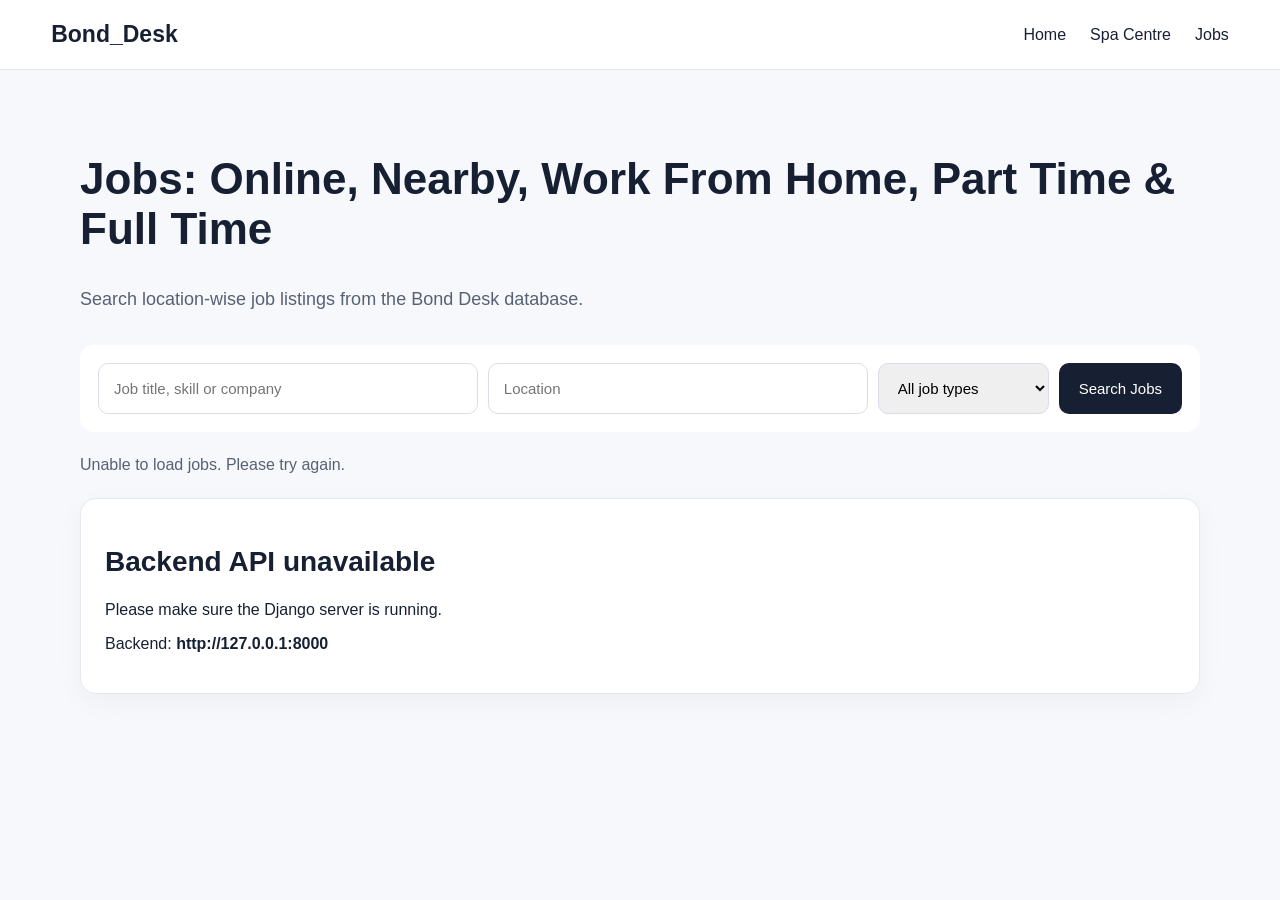
<file: jobs.html>
<!doctype html>
<html lang="en">

<head>
    <meta charset="utf-8">
    <meta name="viewport" content="width=device-width, initial-scale=1">

    <title>Online Jobs, Nearby Jobs, Work From Home | Bond Desk</title>

    <meta name="description"
        content="Search Bond Desk for online jobs, nearby jobs, work from home, part time jobs and full time jobs by keyword and location.">

    <meta name="robots" content="index,follow">

    <link rel="canonical" href="https://bonddesk.netlify.app/jobs.html">

    <link rel="stylesheet" href="style.css">
</head>

<body>

    <!-- ================= NAVBAR ================= -->

    <nav>
        <a class="logo" href="index.html">Bond_Desk</a>

        <div class="navlinks">
            <a href="index.html">Home</a>
            <a href="spa.html">Spa Centre</a>
            <a href="jobs.html">Jobs</a>
        </div>
    </nav>


    <!-- ================= MAIN ================= -->

    <main class="container page">

        <h1>
            Jobs: Online, Nearby, Work From Home, Part Time & Full Time
        </h1>

        <p class="lead">
            Search location-wise job listings from the Bond Desk database.
        </p>


        <!-- ================= SEARCH FORM ================= -->

        <form id="jobForm" class="searchbox light">

            <input
                id="jobSearch"
                type="text"
                placeholder="Job title, skill or company"
            >

            <input
                id="jobLocation"
                type="text"
                placeholder="Location"
            >

            <select id="jobType">

                <option value="">
                    All job types
                </option>

                <option value="Online Job">
                    Online Job
                </option>

                <option value="Nearby Job">
                    Nearby Job
                </option>

                <option value="Work From Home">
                    Work From Home
                </option>

                <option value="Part Time Job">
                    Part Time Job
                </option>

                <option value="Full Time Job">
                    Full Time Job
                </option>

            </select>

            <button type="submit">
                Search Jobs
            </button>

        </form>


        <!-- ================= STATUS ================= -->

        <div id="status" class="status">
            Loading jobs...
        </div>


        <!-- ================= JOB LIST ================= -->

        <div id="jobList" class="list"></div>

    </main>


    <!-- ================= JAVASCRIPT ================= -->

    <script>

        /*
         * LOCAL DJANGO BACKEND
         *
         * Django server:
         * http://127.0.0.1:8000/
         */

        const API_BASE = "http://127.0.0.1:8000";


        /*
         * Get HTML elements
         */

        const jobForm = document.getElementById("jobForm");
        const jobSearch = document.getElementById("jobSearch");
        const jobLocation = document.getElementById("jobLocation");
        const jobType = document.getElementById("jobType");
        const status = document.getElementById("status");
        const jobList = document.getElementById("jobList");


        /*
         * Read search parameters from URL
         *
         * Example:
         * jobs.html?search=python&location=Bhubaneswar
         */

        const params = new URLSearchParams(window.location.search);

        jobSearch.value = params.get("search") || "";
        jobLocation.value = params.get("location") || "";
        jobType.value = params.get("type") || "";


        /*
         * Escape HTML
         *
         * This prevents database text from being
         * inserted directly as HTML.
         */

        function esc(value) {

            return String(value ?? "").replace(
                /[&<>"']/g,

                function (character) {

                    const entities = {
                        "&": "&amp;",
                        "<": "&lt;",
                        ">": "&gt;",
                        '"': "&quot;",
                        "'": "&#039;"
                    };

                    return entities[character];

                }
            );

        }


        /*
         * Load jobs from Django API
         */

        async function loadJobs() {

            status.textContent = "Loading jobs...";

            jobList.innerHTML = "";


            /*
             * Create API query
             */

            const query = new URLSearchParams();


            if (jobSearch.value.trim()) {

                query.set(
                    "search",
                    jobSearch.value.trim()
                );

            }


            if (jobLocation.value.trim()) {

                query.set(
                    "location",
                    jobLocation.value.trim()
                );

            }


            if (jobType.value) {

                query.set(
                    "type",
                    jobType.value
                );

            }


            /*
             * Build API URL
             */

            const apiUrl =
                API_BASE +
                "/api/jobs/?" +
                query.toString();


            console.log("Requesting:", apiUrl);


            try {

                /*
                 * Request jobs from Django
                 */

                const response = await fetch(apiUrl);


                /*
                 * Check HTTP status
                 */

                if (!response.ok) {

                    throw new Error(
                        "API returned status " +
                        response.status
                    );

                }


                /*
                 * Convert response to JSON
                 */

                const jobs = await response.json();


                console.log("Jobs received:", jobs);


                /*
                 * Check that API returned an array
                 */

                if (!Array.isArray(jobs)) {

                    throw new Error(
                        "Invalid API response"
                    );

                }


                /*
                 * Show result count
                 */

                status.textContent =
                    jobs.length +
                    " job listing(s) found.";


                /*
                 * No jobs
                 */

                if (jobs.length === 0) {

                    jobList.innerHTML = `
                        <div class="card">

                            <h2>No jobs found</h2>

                            <p>
                                Try another keyword,
                                location or job type.
                            </p>

                        </div>
                    `;

                    return;

                }


                /*
                 * Display jobs
                 */

                jobList.innerHTML = jobs.map(function (job) {

                    return `

                        <article class="job card">

                            <div>

                                <!-- Job type -->

                                <span class="tag">
                                    ${esc(job.job_type)}
                                </span>


                                <!-- Job title -->

                                <h2>
                                    ${esc(job.title)}
                                </h2>


                                <!-- Company + Location -->

                                <p>
                                    <strong>
                                        ${esc(job.company)}
                                    </strong>

                                    ·

                                    ${esc(job.location)}
                                </p>


                                <!-- Description -->

                                <p>
                                    ${esc(job.description)}
                                </p>


                                <!-- Work + Salary -->

                                <p>

                                    <b>Work:</b>

                                    ${esc(
                                        job.work_mode ||
                                        "Not specified"
                                    )}

                                    &nbsp;&nbsp;

                                    <b>Salary:</b>

                                    ${esc(
                                        job.salary ||
                                        "Not specified"
                                    )}

                                </p>


                                <!-- Skills -->

                                <p>

                                    <b>Skills:</b>

                                    ${esc(
                                        job.skills ||
                                        "Not specified"
                                    )}

                                </p>


                                <!-- Posted date -->

                                <p>

                                    <b>Posted:</b>

                                    ${esc(
                                        job.created_at ||
                                        "Not specified"
                                    )}

                                </p>

                            </div>


                            <!-- Apply button -->

                            ${
                                job.application_link

                                    ? `

                                        <a
                                            class="button"
                                            href="${esc(job.application_link)}"
                                            target="_blank"
                                            rel="noopener noreferrer"
                                        >
                                            Apply
                                        </a>

                                      `

                                    : ""
                            }

                        </article>

                    `;

                }).join("");


            }

            catch (error) {

                /*
                 * Show error
                 */

                console.error(
                    "Unable to load jobs:",
                    error
                );


                status.textContent =
                    "Unable to load jobs. Please try again.";


                jobList.innerHTML = `

                    <div class="card">

                        <h2>
                            Backend API unavailable
                        </h2>

                        <p>
                            Please make sure the Django
                            server is running.
                        </p>

                        <p>
                            Backend:
                            <strong>
                                http://127.0.0.1:8000
                            </strong>
                        </p>

                    </div>

                `;

            }

        }


        /*
         * Search button
         */

        jobForm.addEventListener(
            "submit",
            function (event) {

                event.preventDefault();

                loadJobs();

            }
        );


        /*
         * Load jobs automatically
         * when page opens.
         */

        loadJobs();

    </script>

</body>

</html>
</file>
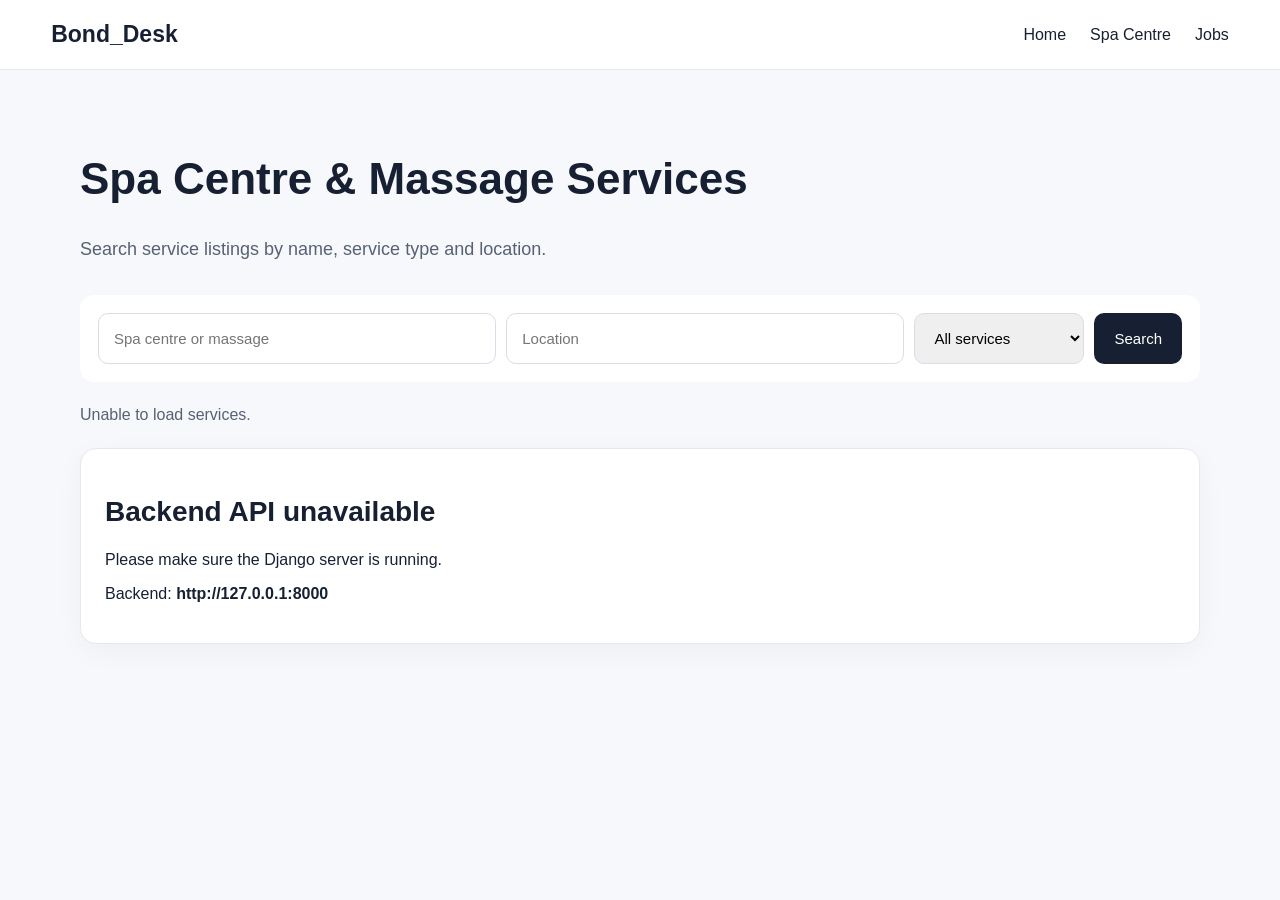
<file: spa.html>
<!doctype html>
<html lang="en">

<head>

    <meta charset="utf-8">

    <meta
        name="viewport"
        content="width=device-width, initial-scale=1"
    >

    <title>
        Spa Centre & Massage Services Near You | Bond Desk
    </title>

    <meta
        name="description"
        content="Search Bond Desk for spa centre and massage service listings by keyword and location."
    >

    <meta
        name="robots"
        content="index,follow"
    >

    <link
        rel="canonical"
        href="https://bonddesk.netlify.app/spa.html"
    >

    <link
        rel="stylesheet"
        href="style.css"
    >

</head>


<body>


    <!-- ================= NAVBAR ================= -->

    <nav>

        <a
            class="logo"
            href="index.html"
        >
            Bond_Desk
        </a>


        <div class="navlinks">

            <a href="index.html">
                Home
            </a>

            <a href="spa.html">
                Spa Centre
            </a>

            <a href="jobs.html">
                Jobs
            </a>

        </div>

    </nav>



    <!-- ================= MAIN ================= -->

    <main class="container page">


        <h1>
            Spa Centre & Massage Services
        </h1>


        <p class="lead">
            Search service listings by name,
            service type and location.
        </p>



        <!-- ================= SEARCH FORM ================= -->

        <form
            id="serviceForm"
            class="searchbox light"
        >

            <input
                id="serviceSearch"
                type="text"
                placeholder="Spa centre or massage"
            >


            <input
                id="serviceLocation"
                type="text"
                placeholder="Location"
            >


            <select id="serviceType">

                <option value="">
                    All services
                </option>

                <option value="Spa Centre">
                    Spa Centre
                </option>

                <option value="Massage">
                    Massage
                </option>

            </select>


            <button type="submit">
                Search
            </button>

        </form>



        <!-- ================= STATUS ================= -->

        <div
            id="status"
            class="status"
        >
            Loading services...
        </div>



        <!-- ================= SERVICE LIST ================= -->

        <div
            id="serviceList"
            class="grid"
        ></div>


    </main>



    <!-- ================= JAVASCRIPT ================= -->

    <script>


        /*
         * LOCAL DJANGO BACKEND
         */

        const API_BASE =
            "http://127.0.0.1:8000";


        /*
         * Get HTML elements
         */

        const serviceForm =
            document.getElementById("serviceForm");

        const serviceSearch =
            document.getElementById("serviceSearch");

        const serviceLocation =
            document.getElementById("serviceLocation");

        const serviceType =
            document.getElementById("serviceType");

        const status =
            document.getElementById("status");

        const serviceList =
            document.getElementById("serviceList");


        /*
         * Read URL parameters
         */

        const params =
            new URLSearchParams(
                window.location.search
            );


        serviceSearch.value =
            params.get("search") || "";


        serviceLocation.value =
            params.get("location") || "";


        serviceType.value =
            params.get("type") || "";



        /*
         * Escape HTML
         */

        function esc(value) {

            return String(
                value ?? ""
            ).replace(
                /[&<>"']/g,
                function (character) {

                    const entities = {

                        "&": "&amp;",
                        "<": "&lt;",
                        ">": "&gt;",
                        '"': "&quot;",
                        "'": "&#039;"

                    };

                    return entities[character];

                }
            );

        }



        /*
         * Load services
         */

        async function loadServices() {


            status.textContent =
                "Loading services...";


            serviceList.innerHTML =
                "";


            /*
             * Create search query
             */

            const query =
                new URLSearchParams();


            if (
                serviceSearch.value.trim()
            ) {

                query.set(
                    "search",
                    serviceSearch.value.trim()
                );

            }


            if (
                serviceLocation.value.trim()
            ) {

                query.set(
                    "location",
                    serviceLocation.value.trim()
                );

            }


            if (serviceType.value) {

                query.set(
                    "type",
                    serviceType.value
                );

            }



            /*
             * API URL
             */

            const apiUrl =
                API_BASE +
                "/api/services/?" +
                query.toString();


            console.log(
                "Requesting:",
                apiUrl
            );



            try {


                /*
                 * Call Django API
                 */

                const response =
                    await fetch(apiUrl);


                /*
                 * Check response
                 */

                if (!response.ok) {

                    throw new Error(
                        "API returned status " +
                        response.status
                    );

                }


                /*
                 * Convert to JSON
                 */

                const services =
                    await response.json();


                console.log(
                    "Services received:",
                    services
                );


                /*
                 * Make sure response is an array
                 */

                if (
                    !Array.isArray(services)
                ) {

                    throw new Error(
                        "Invalid API response"
                    );

                }


                /*
                 * Result count
                 */

                status.textContent =
                    services.length +
                    " service listing(s) found.";


                /*
                 * No services
                 */

                if (
                    services.length === 0
                ) {

                    serviceList.innerHTML = `

                        <div class="card">

                            <h2>
                                No listings found
                            </h2>

                            <p>
                                Try another keyword,
                                service type or location.
                            </p>

                        </div>

                    `;

                    return;

                }



                /*
                 * Display services
                 */

                serviceList.innerHTML =
                    services.map(
                        function (service) {

                            return `

                                <article class="card">

                                    <span class="tag">
                                        ${esc(
                                            service.service_type
                                        )}
                                    </span>


                                    <h2>
                                        ${esc(
                                            service.name
                                        )}
                                    </h2>


                                    <p>

                                        <b>
                                            Location:
                                        </b>

                                        ${esc(
                                            service.location
                                        )}

                                    </p>


                                    <p>
                                        ${esc(
                                            service.description
                                        )}
                                    </p>


                                    ${
                                        service.price_from

                                        ? `

                                            <p>

                                                <b>
                                                    Price:
                                                </b>

                                                From
                                                ${esc(
                                                    service.price_from
                                                )}

                                            </p>

                                          `

                                        : ""
                                    }


                                    ${
                                        service.phone

                                        ? `

                                            <p>

                                                <b>
                                                    Phone:
                                                </b>

                                                ${esc(
                                                    service.phone
                                                )}

                                            </p>

                                          `

                                        : ""
                                    }


                                    ${
                                        service.website

                                        ? `

                                            <a
                                                class="button"
                                                href="${esc(
                                                    service.website
                                                )}"
                                                target="_blank"
                                                rel="noopener noreferrer"
                                            >
                                                Website
                                            </a>

                                          `

                                        : ""
                                    }

                                </article>

                            `;

                        }
                    ).join("");


            }


            catch (error) {


                console.error(
                    "Unable to load services:",
                    error
                );


                status.textContent =
                    "Unable to load services.";


                serviceList.innerHTML = `

                    <div class="card">

                        <h2>
                            Backend API unavailable
                        </h2>

                        <p>
                            Please make sure the Django
                            server is running.
                        </p>

                        <p>

                            Backend:

                            <strong>
                                http://127.0.0.1:8000
                            </strong>

                        </p>

                    </div>

                `;

            }

        }



        /*
         * Search button
         */

        serviceForm.addEventListener(
            "submit",
            function (event) {

                event.preventDefault();

                loadServices();

            }
        );



        /*
         * Load services when page opens
         */

        loadServices();


    </script>


</body>

</html>
</file>
<file: style.css>
*{box-sizing:border-box}body{margin:0;font-family:Inter,Arial,sans-serif;color:#172033;background:#f6f8fb}a{text-decoration:none;color:inherit}.container{width:min(1120px,92%);margin:auto}nav{height:70px;background:#fff;border-bottom:1px solid #e5e8ee;display:flex;align-items:center;justify-content:space-between;padding:0 4%;position:sticky;top:0;z-index:5}.logo{font-size:23px;font-weight:800}.navlinks{display:flex;gap:24px}.navlinks a:hover{opacity:.65}.hero{padding:80px 0;background:linear-gradient(135deg,#eef3ff,#fff)}.eyebrow,.tag{font-size:12px;font-weight:800;letter-spacing:.08em}.hero h1{font-size:clamp(38px,6vw,64px);max-width:850px;line-height:1.02;margin:15px 0}.hero p,.lead{font-size:18px;line-height:1.7;max-width:800px;color:#586174}.searchbox{display:flex;gap:10px;flex-wrap:wrap;margin-top:30px}.searchbox input,.searchbox select,.searchbox button{padding:15px;border:1px solid #d8dde7;border-radius:10px;font-size:15px}.searchbox input{flex:1;min-width:190px}.searchbox select{min-width:170px}.searchbox button,.button{background:#172033;color:#fff;border:0;cursor:pointer;padding:14px 20px;border-radius:10px;display:inline-block}.light{background:#fff;padding:18px;border-radius:14px}.page{padding:55px 0}section{padding:55px 0}h1{font-size:44px}h2{font-size:28px}.grid{display:grid;grid-template-columns:repeat(auto-fit,minmax(220px,1fr));gap:18px}.card{background:#fff;border:1px solid #e5e8ee;border-radius:16px;padding:24px;box-shadow:0 8px 28px #18223a0a}.linkcard{transition:.2s}.linkcard:hover{transform:translateY(-3px)}.info{background:#fff;padding:30px;border-radius:16px}.status{margin:24px 0;color:#586174}.list{display:grid;gap:16px}.job{display:flex;justify-content:space-between;gap:20px}.job h2{margin:8px 0}.job p{line-height:1.6;color:#586174}.tag{display:inline-block;padding:7px 10px;border-radius:999px;background:#edf1f8}.button{white-space:nowrap;height:max-content}footer{background:#172033;color:#fff;padding:35px 0;margin-top:60px}footer p{opacity:.7}@media(max-width:700px){nav{height:auto;padding:16px 4%;align-items:flex-start}.navlinks{gap:10px;flex-wrap:wrap;justify-content:flex-end;font-size:13px}.hero{padding:55px 0}.job{flex-direction:column}h1{font-size:34px}}
</file>
